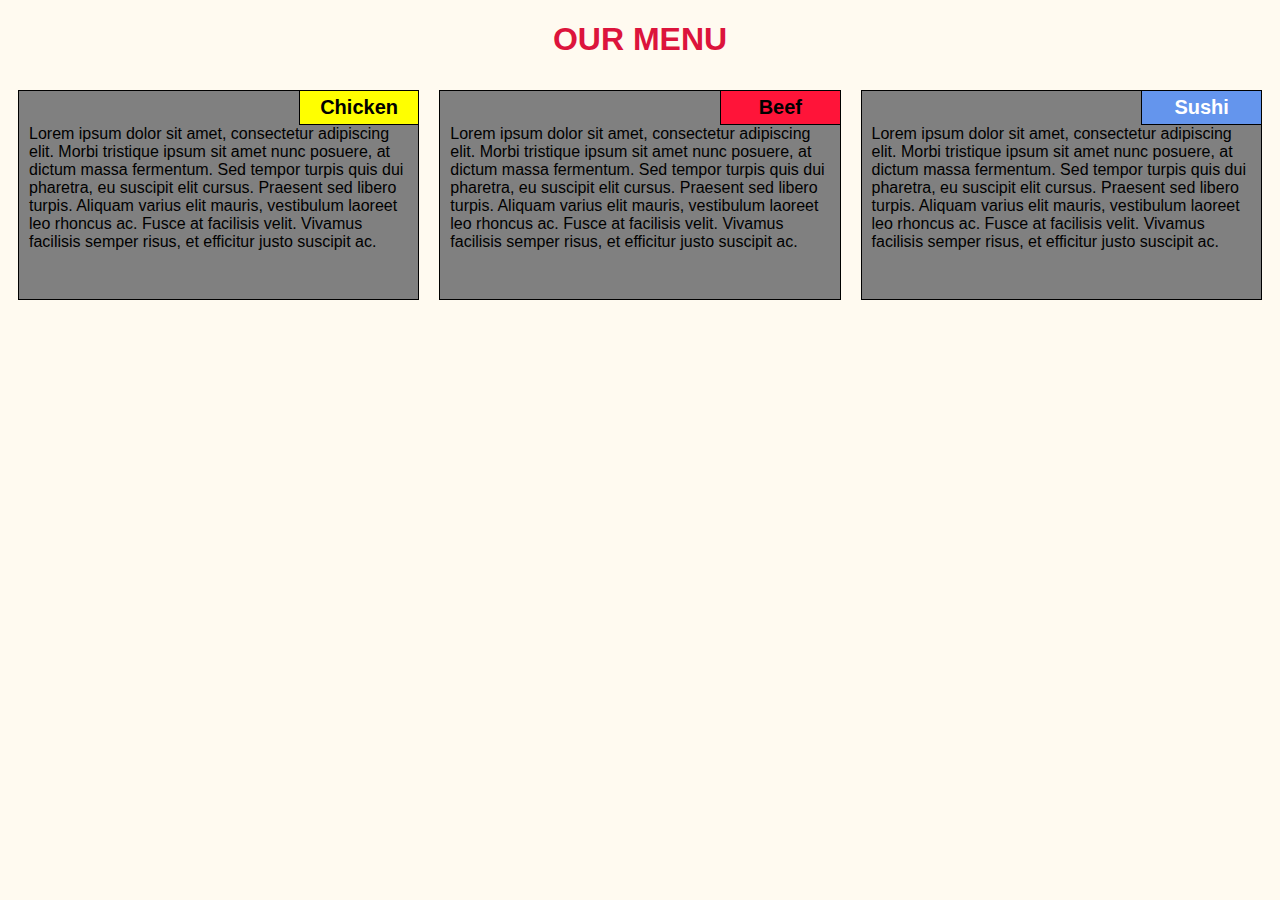
<file: index.html>
<!DOCTYPE html>
<html>
<head>
	<meta charset="utf-8">
	<meta name="viewport" content="width=device-width, initial-scale=1">
	<link rel="stylesheet"  type="text/css" href="css/styles.css">
<title>Module 2 Solution</title>
</head>
<body>
	<h1> OUR MENU </h1>
	<div class="row">
	<div class=" col-lg-4 col-md-6 col-sm-12">
		
		<div id="chicken">
			Chicken
		</div>
		<p>
			Lorem ipsum dolor sit amet, consectetur adipiscing elit. Morbi tristique ipsum sit amet nunc posuere, at dictum massa fermentum. Sed tempor turpis quis dui pharetra, eu suscipit elit cursus. Praesent sed libero turpis. Aliquam varius elit mauris, vestibulum laoreet leo rhoncus ac. Fusce at facilisis velit. Vivamus facilisis semper risus, et efficitur justo suscipit ac. 
		</p>
		
		
	</div>
	<div class=" col-lg-4 col-md-6 col-sm-12">
		
		<div id="beef">
			Beef
		</div>
		<p>
			Lorem ipsum dolor sit amet, consectetur adipiscing elit. Morbi tristique ipsum sit amet nunc posuere, at dictum massa fermentum. Sed tempor turpis quis dui pharetra, eu suscipit elit cursus. Praesent sed libero turpis. Aliquam varius elit mauris, vestibulum laoreet leo rhoncus ac. Fusce at facilisis velit. Vivamus facilisis semper risus, et efficitur justo suscipit ac. 
		</p>
		
		
	</div>
	<div class=" col-lg-4 col-md-12 col-sm-12">
		
		<div id="sushi">
			Sushi
		</div>
		<p>
			Lorem ipsum dolor sit amet, consectetur adipiscing elit. Morbi tristique ipsum sit amet nunc posuere, at dictum massa fermentum. Sed tempor turpis quis dui pharetra, eu suscipit elit cursus. Praesent sed libero turpis. Aliquam varius elit mauris, vestibulum laoreet leo rhoncus ac. Fusce at facilisis velit. Vivamus facilisis semper risus, et efficitur justo suscipit ac. 
		</p>

		
	</div>
	</div>

</html>
</file>
<file: css/styles.css>
* {
	box-sizing: border-box;
}

h1 {
	font-family: Arial, Helvetica, sans-serif;
	color: #DC143C;
	text-align: center;
}
body {
	
	background-color: #FFFAF0;
}

p {
  border: 1px solid black;
  background-color: #808080;
  width: 100%;
  height: 210px;
  margin-right: auto;
  margin-left: auto;
  font-family: Helvetica;
  color: black;
  padding: 10px;
	margin: 0;
}
#chicken {
	border: 1px solid black;
	text-align: center;
	width: 30%;
	margin-left: 70%;
	font-family: Georgia,sans-serif;
	font-weight: bold;
	font-size: 125%;
	margin-bottom: 0;
	margin-top: 0;
	padding: 5px;
	background-color: #FFFF00;
	float: left;
}

#beef {
	border: 1px solid black;
	text-align: center;
	width: 30%;
	margin-left: 70%;
	font-family: Georgia,sans-serif;
	font-weight: bold;
	font-size: 125%;
	margin-bottom: 0;
	margin-top: 0;
	padding: 5px;
	background-color: #FF1439;
	float: left;
}

#sushi {
	border: 1px solid black;
	text-align: center;
	width: 30%;
	margin-left: 70%;
	font-family: Georgia,sans-serif;
	font-weight: bold;
	font-size: 125%;
	margin-bottom: 0;
	margin-top: 0;
	background-color: #6495ED;
	color: white;
	padding: 5px;
	float: left;
	
}








.row {
	width: 100%;
}
@media (min-width: 992px) {
  .col-lg-1, .col-lg-2, .col-lg-3, .col-lg-4, .col-lg-5, .col-lg-6, .col-lg-7, .col-lg-8, .col-lg-9, .col-lg-10, .col-lg-11, .col-lg-12 {
    float: left;
	
	padding :10px

  }

  .col-lg-1 {
    width: 8.33%;
  }
  .col-lg-2 {
    width: 16.66%;
  }
  .col-lg-3 {
    width: 25%;
  }
  .col-lg-4 {
    width: 33.33%;
  }
  .col-lg-5 {
    width: 41.66%;
  }
  .col-lg-6 {
    width: 50%;
  }
  .col-lg-7 {
    width: 58.33%;
  }
  .col-lg-8 {
    width: 66.66%;
  }
  .col-lg-9 {
    width: 74.99%;
  }
  .col-lg-10 {
    width: 83.33%;
  }
  .col-lg-11 {
    width: 91.66%;
  }
  .col-lg-12 {
    width: 100%;
  }

}


@media (min-width: 768px) and (max-width: 991px) {
  .col-md-1, .col-md-2, .col-md-3, .col-md-4, .col-md-5, .col-md-6, .col-md-7, .col-md-8, .col-md-9, .col-md-10, .col-md-11, .col-md-12 {
    float: left;
	padding :10px
  }

  .col-md-1 {
    width: 8.33%;
  }
  .col-md-2 {
    width: 16.66%;
  }
  .col-md-3 {
    width: 25%;
  }
  .col-md-4 {
    width: 33.33%;
  }
  .col-md-5 {
    width: 41.66%;
  }
  .col-md-6 {
    width: 50%;
  }
  .col-md-7 {
    width: 58.33%;
  }
  .col-md-8 {
    width: 66.66%;
  }
  .col-md-9 {
    width: 74.99%;
  }
  .col-md-10 {
    width: 83.33%;
  }
  .col-md-11 {
    width: 91.66%;
  }
  .col-md-12 {
    width: 100%;
  }
}


@media (max-width: 768px) {
  .col-sm-1, .col-sm-2, .col-sm-3, .col-sm-4, .col-sm-5, .col-sm-6, .col-sm-7, .col-sm-8, .col-sm-9, .col-sm-10, .col-sm-11, .col-sm-12 {
 	float: left;
	padding :10px
  }

  .col-sm-1 {
    width: 8.33%;
  }
  .col-sm-2 {
    width: 16.66%;
  }
  .col-sm-3 {
    width: 25%;
  }
  .col-sm-4 {
    width: 33.33%;
  }
  .col-sm-5 {
    width: 41.66%;
  }
  .col-sm-6 {
    width: 50%;
  }
  .col-sm-7 {
    width: 58.33%;
  }
  .col-sm-8 {
    width: 66.66%;
  }
  .col-sm-9 {
    width: 74.99%;
  }
  .col-sm-10 {
    width: 83.33%;
  }
  .col-sm-11 {
    width: 91.66%;
  }
  .col-sm-12 {
    width: 100%;
  }
}
</file>
